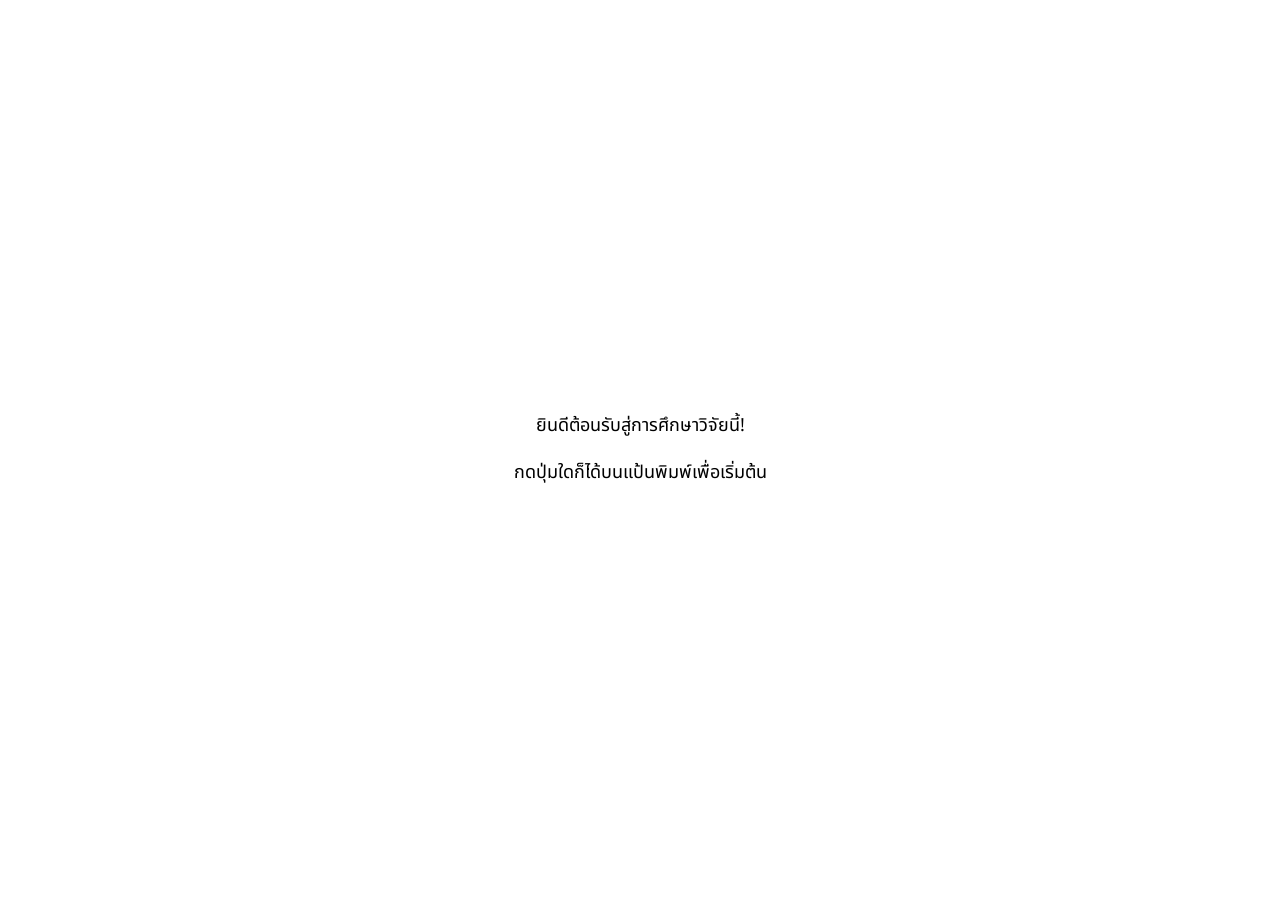
<file: index.html>
<!DOCTYPE html>
<html lang="th"><head><meta charset="utf-8">
<script>location.replace('thde_production.html' + location.search);</script>
</head><body><a href="thde_production.html">เริ่ม / Start</a></body></html>
</file>
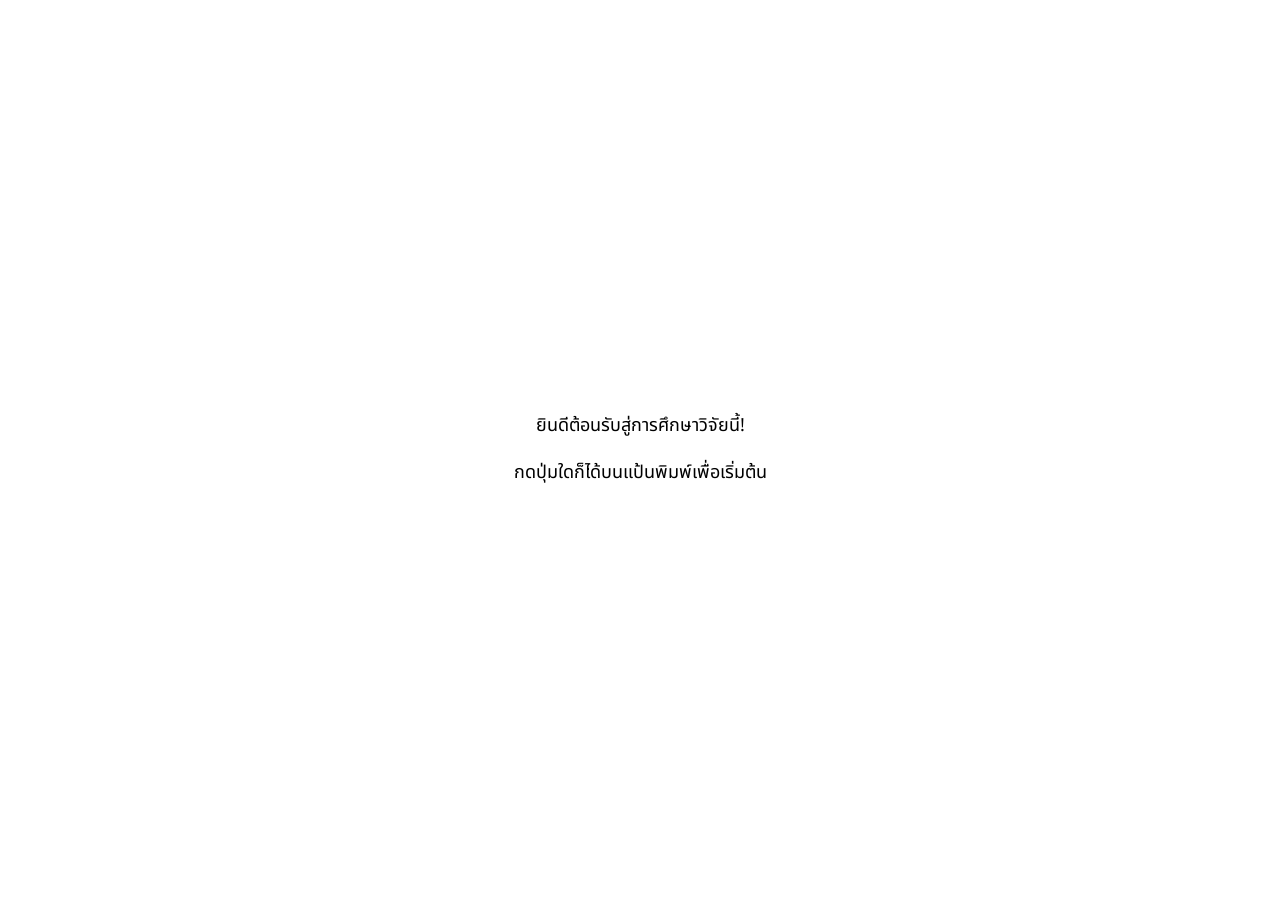
<file: thde_production.html>
<!DOCTYPE html>
<html lang="th">

<head>
	<!-- NEW: charset is required for Thai script to display correctly -->
	<meta charset="utf-8">
	<meta name="viewport" content="width=device-width, initial-scale=1">
	<link rel="stylesheet" href="jspsych-6.3.1/css/jspsych.css">
	<link rel="stylesheet" href="taboo-resources/informed-consent.css">
	<!-- NEW: Thai web font for consistent rendering across devices -->
	<link rel="stylesheet" href="https://fonts.googleapis.com/css2?family=Noto+Sans+Thai:wght@400;700&display=swap">

	</link>
	<style>
		/* NEW: Thai font */
		body,
		.jspsych-display-element,
		input,
		button {
			font-family: 'Noto Sans Thai', 'Open Sans', 'Arial', sans-serif;
		}

		.stimulus {
			font-size: 40px;
		}

		ul {
			display: inline-block;
			text-align: left;
		}


		table {
			margin-left: auto;
			margin-right: auto;
		}

		td {
			text-align: left;
		}

		table,
		th,
		td {
			border: 1px solid black;
			border-collapse: collapse;
		}

		td {
			padding: 15px;
		}

		td {
			padding: 10px;
		}

		#items tr:nth-child(even) {
			background-color: #f2f2f2;
		}

		.jspsych-btn {
			margin-bottom: 100px;
		}


		input[type="radio"] {
			-ms-transform: scale(2);
			/* IE 9 */
			-webkit-transform: scale(2);
			/* Chrome, Safari, Opera */
			transform: scale(2);
		}

		/* NEW: familiarization audio player */
		audio {
			width: 100%;
			max-width: 500px;
			margin: 20px 0;
		}

		/* NEW: rating scales (questionnaire) – keep the enlarged buttons from covering the labels */
		.jspsych-survey-likert-opts input[type="radio"] {
			transform: scale(1.5);
			margin: 8px auto 14px auto;
		}

		.jspsych-survey-likert-opts li {
			font-size: 14px;
			line-height: 1.3;
		}

		.jspsych-survey-likert-statement {
			margin-top: 1.5em;
		}

		.jspsych-display-element {
			padding: 0 12px;
			box-sizing: border-box;
		}

		.jspsych-btn:disabled {
			opacity: 0.4;
			cursor: not-allowed;
		}
	</style>

</head>
<!-- add JS psych -->
<script src="jspsych-6.3.1/jspsych.js"></script>
<script src="jspsych-6.3.1/plugins/jspsych-html-keyboard-response.js"></script>
<script src="jspsych-6.3.1/plugins/jspsych-html-button-response.js"></script>
<script src="jspsych-6.3.1/plugins/jspsych-survey-text.js"></script>
<script src="jspsych-6.3.1/plugins/jspsych-survey-text_MODIFIED.js"></script>
<script src="jspsych-6.3.1/plugins/jspsych-survey-multi-choice.js"></script>
<script src="jspsych-6.3.1/plugins/jspsych-survey-likert.js"></script>
<script src="jspsych-6.3.1/plugins/jspsych-fullscreen.js"></script>
<script src="jspsych-6.3.1/plugins/jspsych-call-function.js"></script>
<script src="jspsych-6.3.1/plugins/jspsych-external-html.js"></script>
<script src="jspsych-6.3.1/plugins/jspsych-html-slider-response.js"></script>
<!-- add jsquery library -->
<script src="https://ajax.googleapis.com/ajax/libs/jquery/1.11.1/jquery.min.js"></script>

<!-- add stimuli -->
<script src="taboo-resources/thde_production_stimuli.js"></script>
<!-- add okay and notokay functions -->
<script src="taboo-resources/informed-consent.js"></script>
<!-- Check browser -->
<script src="taboo-resources/browserCheck.js"></script>
<script>
	// NEW: fallback consent functions, used only if taboo-resources/informed-consent.js is missing
	if (typeof okay !== 'function') {
		window.okay = function () { document.getElementById('start').disabled = false; };
	}
	if (typeof notokay !== 'function') {
		window.notokay = function () { document.getElementById('start').disabled = true; };
	}
</script>
<script>
	/* ================= SETTINGS ================= */
	// NEW: DataPipe experiment ID (from pipe.jspsych.org). Leave empty ("") to use save_data.php as in the original.
	var DATAPIPE_EXPERIMENT_ID = "5sSeGCqRr5RI";
	/* ============================================ */

	/* start the experiment */


	var timeline = [];

	// NEW: allowed characters in free-text answers = Latin letters + Thai block (U+0E00–U+0E7F)
	var LETTERS_TH_LAT = "[A-Za-z\\u0E00-\\u0E7F]+";
	// NEW: digits = Arabic + Thai digits (๐–๙)
	var DIGITS_TH_LAT = "[0-9\\u0E50-\\u0E59]+";


	/* get ID */

	function getXMLHttp() {
		var xmlHttp
		try {
			xmlHttp = new XMLHttpRequest();
		} catch (e) {
			try {
				xmlHttp = new ActiveXObject("Msxml2.XMLHTTP");
			} catch (e) {
				try {
					xmlHttp = new ActiveXObject("Microsoft.XMLHTTP");
				} catch (e) {
					alert("AJAX not supported.")
					return false;
				}
			}
		}
		return xmlHttp;
	}


	// Read ID from the query string
	const urlParams = new Proxy(new URLSearchParams(window.location.search), {
		get: (searchParams, prop) => searchParams.get(prop),
	});
	// CHANGED: list assignment
	// 1) ?ID=0 or ?ID=1 in the link -> that list (as in the original)
	// 2) no ID in the link + DataPipe ID set -> DataPipe condition assignment (alternates 0, 1, 0, 1 ...)
	// 3) otherwise list 0 (as in the original)
	function startExperiment() {
		if (urlParams.ID !== null) {
			runExperiment(parseInt(urlParams.ID));
		} else if (DATAPIPE_EXPERIMENT_ID) {
			fetch("https://pipe.jspsych.org/api/condition/", {
				method: "POST",
				headers: { "Content-Type": "application/json" },
				body: JSON.stringify({ experimentID: DATAPIPE_EXPERIMENT_ID })
			})
				.then(function (r) { return r.json(); })
				.then(function (d) { runExperiment(d.condition % 2); })
				.catch(function () { runExperiment(Math.floor(Math.random() * 2)); });
		} else {
			runExperiment(0);
		}
	}

	function runExperiment(ID) {


	/* switch to full screen */

	var welcome = {
		type: "html-keyboard-response",
		stimulus: "<p>ยินดีต้อนรับสู่การศึกษาวิจัยนี้!</p><p>กดปุ่มใดก็ได้บนแป้นพิมพ์เพื่อเริ่มต้น</p>"
	};
	/* push the welcome message onto the timeline */
	timeline.push(welcome);

	var informed_consent = {
		type: 'external-html',
		url: "taboo-resources/informedconsent_thde_production.html",
		cont_btn: "start"
	};

	timeline.push(informed_consent);


	// NEW: Part 1 – Screening (questionnaire A1–A3), right after consent
	// A1 = No  -> study ends (under 18)
	// A2 = No  -> continues, flagged as non-native Thai (kept for separate analysis)
	// A3 = Yes -> study ends (fluent in German)
	var YES = "ใช่", NO = "ไม่ใช่";
	var screening = {
		type: 'survey-multi-choice',
		preamble: "ขอบคุณที่ตกลงเข้าร่วมการศึกษาวิจัยนี้! <br> ก่อนเริ่ม กรุณาตอบคำถามสั้น ๆ ต่อไปนี้",
		questions: [
			{ prompt: "คุณมีอายุ 18 ปีขึ้นไปหรือไม่", options: [YES, NO], required: true, horizontal: true, name: "A1_adult" },
			{ prompt: "ภาษาไทยเป็นภาษาแม่ของคุณหรือไม่", options: [YES, NO], required: true, horizontal: true, name: "A2_thai_native" },
			{ prompt: "คุณคิดว่าตัวเองพูดภาษาเยอรมันได้คล่องไหม", options: [YES, NO], required: true, horizontal: true, name: "A3_fluent_german" },
		],
		button_label: "ถัดไป",
		data: { trial_part: 'screening' },
		on_finish: function (data) {
			var r = data.response;
			data.native_thai = (r.A2_thai_native === YES);
			data.screened_out = (r.A1_adult === NO || r.A3_fluent_german === YES);
			jsPsych.data.addProperties({ native_thai: data.native_thai });
			if (data.screened_out) {
				jsPsych.endExperiment("<p>ขอบคุณสำหรับความสนใจในการวิจัยนี้</p>" +
					"<p>เสียดายที่คุณไม่ตรงตามเงื่อนไขของผู้เข้าร่วมการวิจัยนี้ คุณสามารถปิดหน้านี้ได้</p>");
			}
		}
	};

	timeline.push(screening);


	// CHANGED: Thai instruction text (from "Texte Experimet.docx")
	var instruction = {
		type: 'html-button-response',
		stimulus: '<div style="max-width: 1000px;text-align:left;">' +
			'<p align="center"><b><h2>คำแนะนำ</h2></b></p>' +
			'<p align="center"><b><h3 style="color:red";>โปรดอ่านคำแนะนำ</h3></b></p>' +
			'<p align="left">ก่อนเริ่ม คุณจะได้ฟังเสียงพูดภาษาเยอรมันประมาณ <b>1 นาที</b> กรุณาฟังตามธรรมชาติ โดยไม่จำเป็นต้องเข้าใจหรือจดจำเนื้อหา</p>' +
			'<p align="left">จากนั้น คุณจะเห็นคำภาษาไทย <b>12 คำ</b> สำหรับแต่ละคำ กรุณาเขียนคำตอบ <b>3 คำ</b> ที่คุณคิดว่าอาจเป็นคำภาษาเยอรมัน โดยเขียน <b>ด้วยอักษรไทย</b></p>' +
			'<p align="left">เรา <b>ไม่ต้องการคำแปลที่ถูกต้อง</b> แต่ต้องการการคาดเดาตามความรู้สึกของคุณ กรุณา <b>อย่าใช้</b> โปรแกรมแปลภาษา พจนานุกรม หรือภาษาอื่นที่คุณรู้จัก</p>' +
			'<p align="left">พยายามเขียนให้คำตอบ <b>ฟังดูเหมือนคำภาษาเยอรมัน</b> ไม่ใช่คำภาษาไทยหรือคำจริงจากภาษาอื่น และไม่ใช่ตัวอักษรที่พิมพ์แบบสุ่ม</p>' +
			'<p align="left"><b>ตัวอย่าง</b></p>' +
			'<p align="left">คำเป้าหมาย: <u><b>แก้ว</b></u></p>' +
			'<p align="left">&#10004; <u>กรุนชเทิน</u>&nbsp;&nbsp; &#10004; <u>บวร์ทซ์</u>&nbsp;&nbsp; &#10004; <u>คารุม</u></p>' +
			'<p align="left">&#10008; <u>แก้ว</u>&nbsp;&nbsp; &#10008; <u>glass</u>&nbsp;&nbsp; &#10008; ตัวอักษรแบบสุ่ม</p>' +
			"</div>",
		choices: ['ถัดไป']
	};

	timeline.push(instruction);


	/* ---------- NEW: familiarization (German audio, ca. 1 min) ---------- */

	var audio_play_count = 0;
	var audio_completed = false;
	var audio_error = false;

	var familiarization_intro = {
		type: 'html-button-response',
		stimulus: '<div style="max-width: 800px;">' +
			'<h2>ส่วนที่ 1: ฟังเสียงภาษาเยอรมัน</h2>' +
			'<p>ต่อไป คุณจะได้ฟังเสียงพูดภาษาเยอรมันประมาณ 1 นาที</p>' +
			'<p><b>กรุณาเปิดเสียงหรือใช้หูฟัง</b></p>' +
			'<p>กรุณาฟังตามธรรมชาติ ไม่จำเป็นต้องเข้าใจหรือจดจำเนื้อหา</p>' +
			'</div>',
		choices: ['เริ่มฟัง'],
		data: { trial_part: 'familiarization_intro' }
	};

	timeline.push(familiarization_intro);

	// Audio with native controls (play / pause / replay).
	// "Continue" is enabled only after the audio has been played to the end once.
	var familiarization_audio = {
		type: 'html-button-response',
		stimulus: '<div style="max-width: 800px;">' +
			'<h2>ส่วนที่ 1: ฟังเสียงภาษาเยอรมัน</h2>' +
			'<p>กดปุ่มเล่น &#9654; เพื่อฟังเสียง</p>' +
			'<audio id="familiarization-audio" controls controlsList="nodownload noplaybackrate" preload="auto">' +
			'<source src="taboo-resources/familiarization.mp3" type="audio/mpeg">' +
			'</audio>' +
			'<p>คุณสามารถหยุดชั่วคราวหรือฟังซ้ำได้</p>' +
			'<p style="color:grey;">ปุ่ม "ถัดไป" จะกดได้เมื่อฟังจบแล้ว</p>' +
			'</div>',
		choices: ['ถัดไป'],
		data: { trial_part: 'familiarization_audio' },
		on_load: function () {
			var btn = document.querySelector('#jspsych-html-button-response-button-0 button');
			var audio = document.getElementById('familiarization-audio');
			btn.disabled = true;
			audio.addEventListener('play', function () {
				if (audio.currentTime < 0.5) { audio_play_count++; }
			});
			audio.addEventListener('ended', function () {
				audio_completed = true;
				btn.disabled = false;
			});
			// fallback: if the file cannot be loaded, do not block the participant
			audio.addEventListener('error', function () {
				audio_error = true;
				btn.disabled = false;
			}, true);
		},
		on_finish: function (data) {
			var audio = document.getElementById('familiarization-audio');
			if (audio) { audio.pause(); }
			data.audio_play_count = audio_play_count;
			data.audio_completed = audio_completed;
			data.audio_error = audio_error;
		}
	};

	timeline.push(familiarization_audio);

	var task_intro = {
		type: 'html-button-response',
		stimulus: '<div style="max-width: 800px;">' +
			'<h2>ส่วนที่ 2: เขียนคำ</h2>' +
			'<p>ต่อไป คุณจะเห็นคำภาษาไทย 12 คำ ทีละคำ</p>' +
			'<p>สำหรับแต่ละคำ กรุณาเขียนคำ 3 คำ ที่คุณคิดว่าอาจเป็นคำภาษาเยอรมันที่มีความหมายเดียวกัน โดยเขียนด้วยอักษรไทย</p>' +
			'<p>คุณสามารถใช้เวลาได้ตามสบาย</p>' +
			'</div>',
		choices: ['เริ่ม'],
		data: { trial_part: 'task_intro' }
	};

	timeline.push(task_intro);

	/* ---------- end familiarization ---------- */


	// modular division to get the remainder from 0 to 7
	// initID = 90
	// id = (jatos.studyResultId - initID) % 8

	batch_size = 12;
	var stim_slice = stimuli.slice(ID * batch_size, ID * batch_size + batch_size);

	var stimuli_select = jsPsych.randomization.repeat(stim_slice, 1);

	var len = stimuli_select.length;
	var tick = Array.apply(null, { length: len + 1 }).map(Function.call, Number);
	tick.shift();

	var i;
	for (i = 0; i < len; i++) {
		stimuli_select[i]["itemcount"] = tick[i];
	}


	/* Define Trials */
	// CHANGED: Thai prompt; response pattern accepts Thai + Latin letters
	var trials1 = {
		timeline_variables: stimuli_select,
		timeline: [
			{
				type: 'survey-text-mod',
				questions: [
					{ required: true, pattern: LETTERS_TH_LAT, name: "response1" },
					{ required: true, pattern: LETTERS_TH_LAT, name: "response2" },
					{ required: true, pattern: LETTERS_TH_LAT, name: "response3" },

				],
				preamble: function () {
					return "<p><b>" + jsPsych.timelineVariable('itemcount', true) + "/" + len + "</b></p>" +
						"<br><br><p class='preamble' align='center' style='font-size:150%;'>กรุณาเขียนคำภาษาเยอรมัน 3 คำ สำหรับคำว่า <br> <b>«" + jsPsych.timelineVariable('word', true) + "»</b>";
				},
				button_label: "ถัดไป",
				post_trial_gap: 100,

				data: jsPsych.timelineVariable('log'),

				on_finish: function (data) {
					data.key_press_decoded = jsPsych.pluginAPI.convertKeyCodeToKeyCharacter(data.key_press);
				}
			},
		]
	};


	/* Define Blocks */
	timeline.push(trials1);

	// Thai translation of the original post-questionnaire
	var post_questionnare = {
		type: 'survey-text',
		preamble: "ขอบคุณ! <br> ต่อไปเป็นคำถามสั้น ๆ สองข้อเกี่ยวกับงานที่คุณเพิ่งทำ:",
		questions: [

			{ prompt: "คุณมีประสบการณ์เกี่ยวกับภาษาเยอรมันมาก่อนอย่างไรบ้าง", required: true, name: "previous_experience" },
			{ prompt: "คุณใช้วิธีใดในการคิดคำตอบของคุณ", required: true, name: "response_method" },
		],
		button_label: "ถัดไป"
	};

	timeline.push(post_questionnare);

	/* ---------- NEW: Questionnaire after the task (Parts 2 and 3) ---------- */

	// Part 2: Demographics B1–B7
	var demographics_choice = {
		type: 'survey-multi-choice',
		preamble: "เกือบเสร็จแล้ว! <br> ต่อไปนี้เป็นคำถามเกี่ยวกับตัวคุณ คำตอบของคุณจะไม่เปิดเผยตัวตน",
		questions: [
			{ prompt: "เพศ", options: ["หญิง", "ชาย", "อื่น ๆ", "ไม่ประสงค์จะระบุ"], required: true, name: "B1_gender" },
			{ prompt: "คุณพักอาศัยอยู่ในพื้นที่แบบใด", options: ["เมืองใหญ่", "เมืองขนาดเล็ก", "หมู่บ้านหรือชนบท"], required: true, name: "B3_area" },
			{ prompt: "คุณเคยเรียนภาษาเยอรมันหรือไม่", options: [YES, NO], required: true, horizontal: true, name: "B7_learned_german" },
		],
		button_label: "ถัดไป",
		data: { trial_part: 'demographics' }
	};
	timeline.push(demographics_choice);

	var demographics_text = {
		type: 'survey-text',
		questions: [
			{ prompt: "อายุ (ปี)", required: true, pattern: DIGITS_TH_LAT, name: "B2_age" },
			{ prompt: "ภาษาหรือภาษาถิ่นอื่นที่ใช้ที่บ้าน (ถ้ามี)", required: false, name: "B4_home_languages" },
			{ prompt: "ภาษาอื่น ๆ ที่คุณรู้จัก (ถ้ามี)", required: false, name: "B5_other_languages" },
		],
		button_label: "ถัดไป",
		data: { trial_part: 'demographics' }
	};
	timeline.push(demographics_text);

	var demographics_english = {
		type: 'survey-likert',
		questions: [
			{ prompt: "คุณใช้ภาษาอังกฤษได้ดีแค่ไหน", labels: ["1<br>ไม่ได้เลย", "2", "3", "4", "5<br>ดีมาก"], required: true, name: "B6_english" },
		],
		button_label: "ถัดไป",
		data: { trial_part: 'demographics' }
	};
	timeline.push(demographics_english);

	// Part 3: Language contact C1–C8 (5-point scales; saved as 0–4, score uses 1–5)
	var SCALE_FREQ = ["ไม่เคยเลย", "นาน ๆ ครั้ง", "บางครั้ง", "บ่อย", "ทุกวันหรือเกือบทุกวัน"];
	var SCALE_AMOUNT = ["ไม่มีเลย", "น้อยมาก", "ปานกลาง", "มาก", "มากที่สุด"];
	var SCALE_STUDY = ["ไม่เคย", "น้อยกว่า 1 ปี", "1 ถึงน้อยกว่า 3 ปี", "3 ถึง 10 ปี", "มากกว่า 10 ปี"];
	var SCALE_SOUND = ["ไม่คุ้นเคยเลย", "คุ้นเคยเล็กน้อย", "คุ้นเคยปานกลาง", "คุ้นเคย", "คุ้นเคยมาก"];

	var contact_1 = {
		type: 'survey-likert',
		preamble: "<p style='max-width:700px;margin:auto;'>ในคำถามต่อไปนี้ \"ภาษายุโรป\" หมายถึงภาษาต่าง ๆ เช่น ภาษาอังกฤษ ภาษาเยอรมัน หรือภาษาฝรั่งเศส</p>",
		questions: [
			{ prompt: "คุณได้ยินภาษายุโรปในชีวิตประจำวันบ่อยแค่ไหน", labels: SCALE_FREQ, required: true, name: "C1" },
			{ prompt: "คุณเห็นภาษายุโรปที่เป็นตัวหนังสือ (เช่น ป้าย โฆษณา อินเทอร์เน็ต) บ่อยแค่ไหน", labels: SCALE_FREQ, required: true, name: "C2" },
			{ prompt: "คุณดูหรือฟังสื่อ (เช่น ภาพยนตร์ เพลง YouTube) ที่เป็นภาษายุโรปบ่อยแค่ไหน", labels: SCALE_FREQ, required: true, name: "C3" },
			{ prompt: "คุณติดต่อกับนักท่องเที่ยวหรือผู้อาศัยชาวยุโรปมากแค่ไหน", labels: SCALE_AMOUNT, required: true, name: "C4" },
			{ prompt: "งานหรือการเรียนของคุณเกี่ยวข้องกับภาษายุโรปหรือผู้ที่พูดภาษาเหล่านั้นมากแค่ไหน", labels: SCALE_AMOUNT, required: true, name: "C5" },
		],
		button_label: "ถัดไป",
		data: { trial_part: 'contact' }
	};
	timeline.push(contact_1);

	// C6 only if B7 = yes (otherwise set to "never" in the score)
	var contact_c6 = {
		timeline: [{
			type: 'survey-likert',
			questions: [
				{ prompt: "คุณเคยเรียนภาษาเยอรมันอย่างเป็นระบบ (เช่น ในหลักสูตรหรือโรงเรียนสอนภาษา) นานเท่าไร", labels: SCALE_STUDY, required: true, name: "C6" },
			],
			button_label: "ถัดไป",
			data: { trial_part: 'contact' }
		}],
		conditional_function: function () {
			var d = jsPsych.data.get().filter({ trial_part: 'demographics', trial_type: 'survey-multi-choice' }).values()[0];
			return d && d.response.B7_learned_german === YES;
		}
	};
	timeline.push(contact_c6);

	var contact_2 = {
		type: 'survey-likert',
		questions: [
			{ prompt: "คุณเคยเรียนภาษายุโรป นานเท่าไร", labels: SCALE_STUDY, required: true, name: "C7" },
			{ prompt: "คุณคุ้นเคยกับเสียงของภาษาเยอรมันมากแค่ไหน", labels: SCALE_SOUND, required: true, name: "C8" },
		],
		button_label: "ถัดไป",
		data: { trial_part: 'contact' }
	};
	timeline.push(contact_2);

	// Covariates K1–K2 (not part of the score)
	var covariates = {
		type: 'survey-multi-choice',
		questions: [
			{ prompt: "คุณคุ้นเคยกับอักษรละติน (A–Z) หรือไม่", options: [YES, NO], required: true, horizontal: true, name: "K1_latin_script" },
			{ prompt: "คุณเคยเรียนภาษาบาลีหรือสันสกฤตหรือไม่", options: ["ไม่เคย", "เล็กน้อย", "เรียนอย่างจริงจัง"], required: true, name: "K2_pali_sanskrit" },
		],
		button_label: "ถัดไป",
		data: { trial_part: 'covariates' }
	};
	timeline.push(covariates);

	// Contact score = mean of C1–C8 on 1–5 (C6 = 1 "never" if skipped). Added to every data row.
	var compute_score = {
		type: 'call-function',
		func: function () {
			var items = {};
			jsPsych.data.get().filter({ trial_part: 'contact' }).values().forEach(function (t) {
				for (var k in t.response) { items[k] = t.response[k] + 1; }
			});
			var c6_skipped = !('C6' in items);
			if (c6_skipped) { items.C6 = 1; }
			var keys = ['C1', 'C2', 'C3', 'C4', 'C5', 'C6', 'C7', 'C8'];
			var sum = 0;
			keys.forEach(function (k) { sum += items[k]; });
			jsPsych.data.addProperties({ contact_score: sum / keys.length, C6_skipped: c6_skipped });
		}
	};
	timeline.push(compute_score);

	/* ---------- end questionnaire ---------- */


	/* Save Data */

	// CHANGED: random 10-character ID, so that file names never collide
	var subject_id = jsPsych.randomization.randomID(10);
	jsPsych.data.addProperties({ subject_id: subject_id, list: ID });

	// CHANGED: saves via DataPipe if an ID is set, otherwise via save_data.php as in the original.
	// The experiment waits until saving is finished before showing the goodbye screen.
	function saveData(name, data, done) {
		if (DATAPIPE_EXPERIMENT_ID) {
			fetch("https://pipe.jspsych.org/api/data/", {
				method: "POST",
				headers: { "Content-Type": "application/json" },
				body: JSON.stringify({ experimentID: DATAPIPE_EXPERIMENT_ID, filename: name, data: data })
			}).then(function () { done(); }).catch(function () { done(); });
		} else {
			$.ajax({
				type: 'post',
				cache: false,
				url: 'save_data.php',
				data: { filename: name, filedata: data }
			}).always(function () { done(); });
		}
	};


	var save_data_block = {
		type: 'call-function',
		async: true,
		func: function (done) {
			saveData("thde_production_" + subject_id + ".csv", jsPsych.data.get().csv(), done);
		},
		timing_post_trial: 200,
	};

	timeline.push(save_data_block);


	/* define a goodbye message */
	var goodbye = {
		type: "html-keyboard-response",
		stimulus: "<p>ขอบคุณที่เข้าร่วมการศึกษาวิจัยนี้!</p>"
	};
	/* push the goodbye message onto the timeline */
	timeline.push(goodbye);



	jsPsych.init({
		timeline: timeline,
		default_iti: 100,
	});

	} // end runExperiment

	startExperiment();



</script>

</html>
</file>
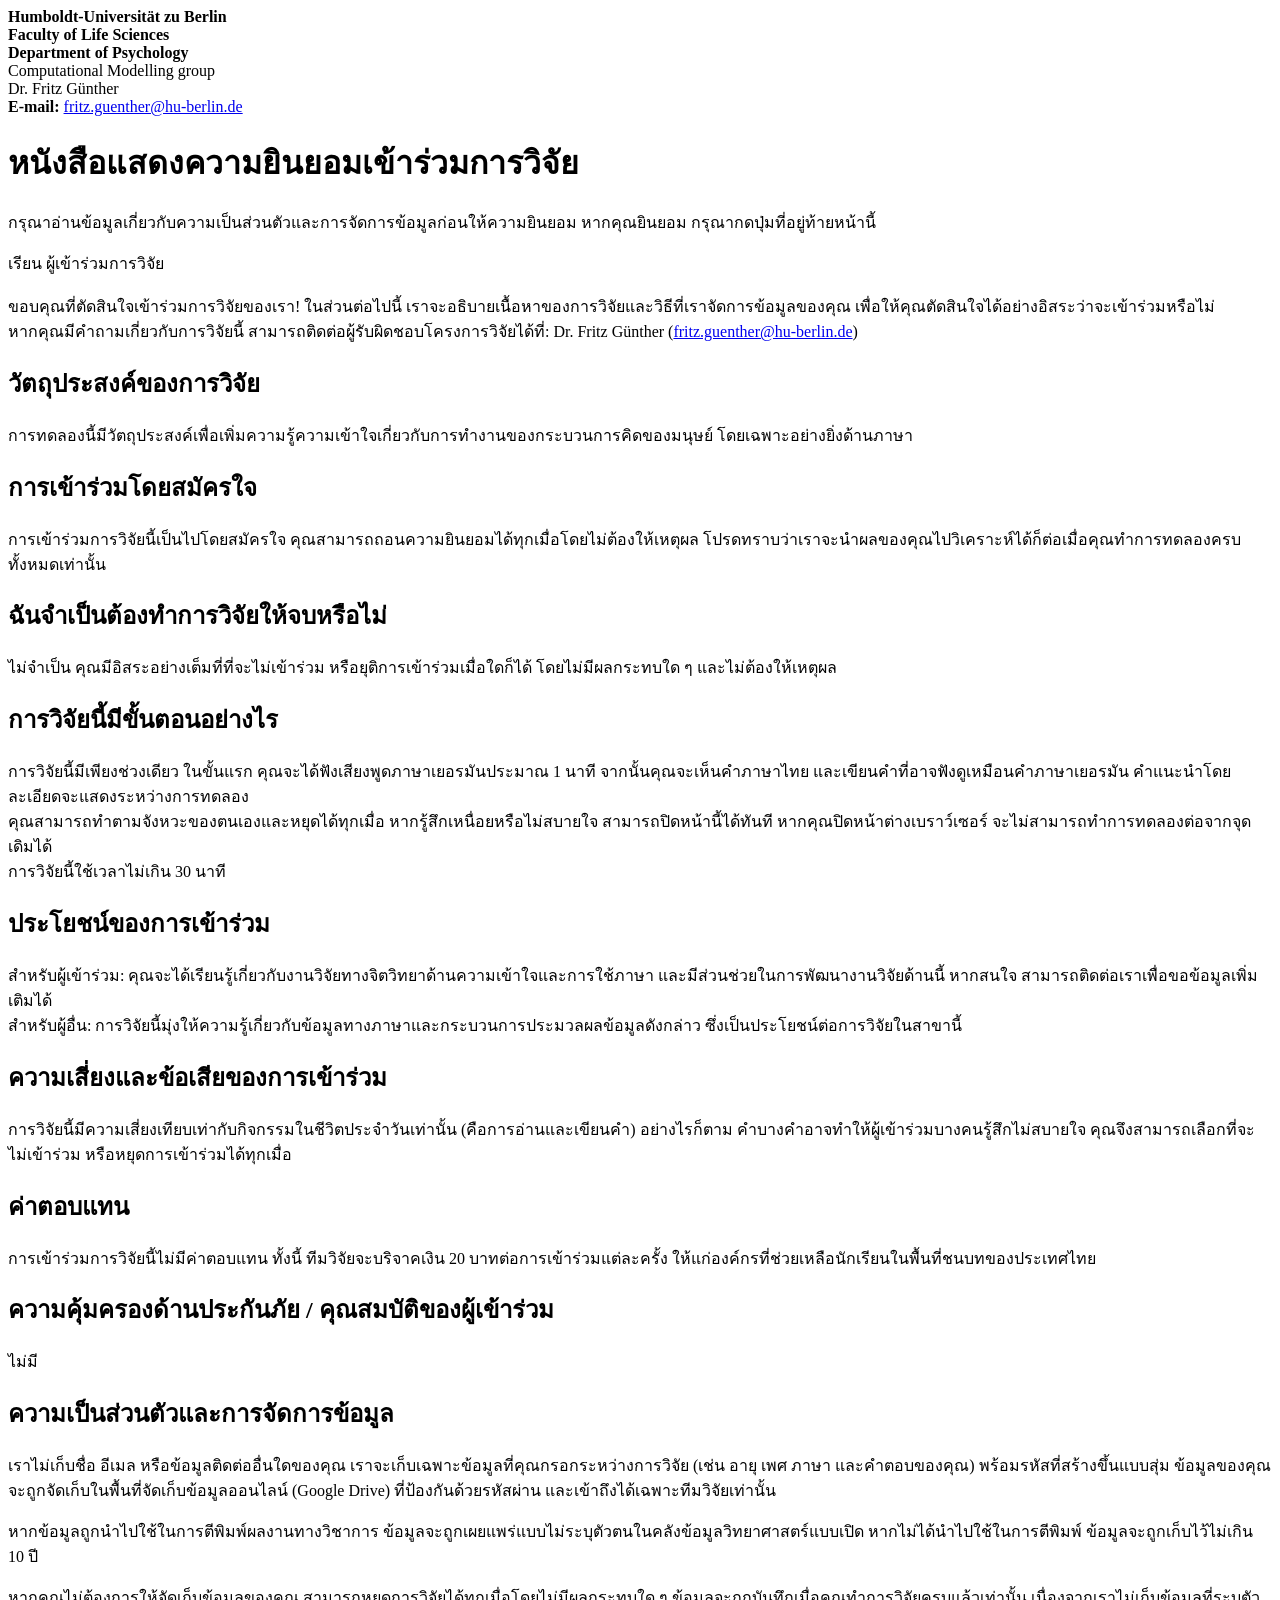
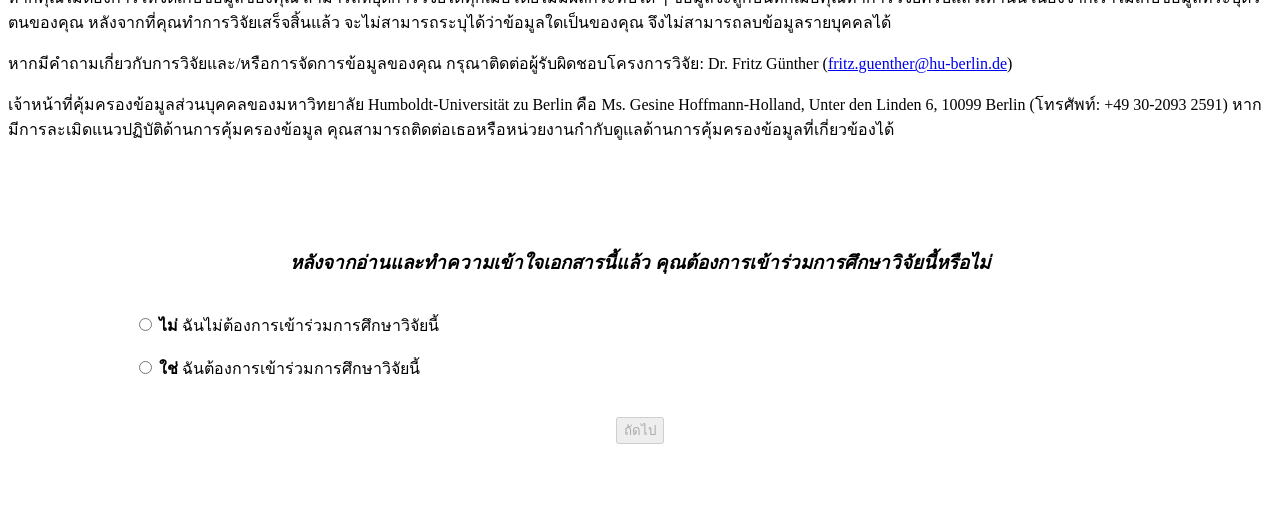
<file: taboo-resources/informedconsent_thde_production.html>
<div class="consent_form">

	<head></head>
	<body>
		<div class="headofpage">
			<div><b>Humboldt-Universit&auml;t zu Berlin<br>
					Faculty of Life Sciences<br>
					Department of Psychology</b><br></div>
			Computational Modelling group<br>
			Dr. Fritz G&uuml;nther<br>
			<b>E-mail:</b> <a href="mailto:fritz.guenther@hu-berlin.de">fritz.guenther@hu-berlin.de</a>
		</div>

		<div class="main_text">

			<h1>หนังสือแสดงความยินยอมเข้าร่วมการวิจัย</h1>
			<p>กรุณาอ่านข้อมูลเกี่ยวกับความเป็นส่วนตัวและการจัดการข้อมูลก่อนให้ความยินยอม หากคุณยินยอม กรุณากดปุ่มที่อยู่ท้ายหน้านี้</p>
			<p>เรียน ผู้เข้าร่วมการวิจัย<br><br>ขอบคุณที่ตัดสินใจเข้าร่วมการวิจัยของเรา! ในส่วนต่อไปนี้ เราจะอธิบายเนื้อหาของการวิจัยและวิธีที่เราจัดการข้อมูลของคุณ เพื่อให้คุณตัดสินใจได้อย่างอิสระว่าจะเข้าร่วมหรือไม่<br>หากคุณมีคำถามเกี่ยวกับการวิจัยนี้ สามารถติดต่อผู้รับผิดชอบโครงการวิจัยได้ที่: Dr. Fritz Günther (<a href="mailto:fritz.guenther@hu-berlin.de">fritz.guenther@hu-berlin.de</a>)</p>

			<h2>วัตถุประสงค์ของการวิจัย</h2>
			<p>การทดลองนี้มีวัตถุประสงค์เพื่อเพิ่มความรู้ความเข้าใจเกี่ยวกับการทำงานของกระบวนการคิดของมนุษย์ โดยเฉพาะอย่างยิ่งด้านภาษา</p>

			<h2>การเข้าร่วมโดยสมัครใจ</h2>
			<p>การเข้าร่วมการวิจัยนี้เป็นไปโดยสมัครใจ คุณสามารถถอนความยินยอมได้ทุกเมื่อโดยไม่ต้องให้เหตุผล โปรดทราบว่าเราจะนำผลของคุณไปวิเคราะห์ได้ก็ต่อเมื่อคุณทำการทดลองครบทั้งหมดเท่านั้น</p>

			<h2>ฉันจำเป็นต้องทำการวิจัยให้จบหรือไม่</h2>
			<p>ไม่จำเป็น คุณมีอิสระอย่างเต็มที่ที่จะไม่เข้าร่วม หรือยุติการเข้าร่วมเมื่อใดก็ได้ โดยไม่มีผลกระทบใด ๆ และไม่ต้องให้เหตุผล</p>

			<h2>การวิจัยนี้มีขั้นตอนอย่างไร</h2>
			<p>การวิจัยนี้มีเพียงช่วงเดียว ในขั้นแรก คุณจะได้ฟังเสียงพูดภาษาเยอรมันประมาณ 1 นาที จากนั้นคุณจะเห็นคำภาษาไทย และเขียนคำที่อาจฟังดูเหมือนคำภาษาเยอรมัน คำแนะนำโดยละเอียดจะแสดงระหว่างการทดลอง<br>คุณสามารถทำตามจังหวะของตนเองและหยุดได้ทุกเมื่อ หากรู้สึกเหนื่อยหรือไม่สบายใจ สามารถปิดหน้านี้ได้ทันที หากคุณปิดหน้าต่างเบราว์เซอร์ จะไม่สามารถทำการทดลองต่อจากจุดเดิมได้<br>การวิจัยนี้ใช้เวลาไม่เกิน 30 นาที</p>

			<h2>ประโยชน์ของการเข้าร่วม</h2>
			<p>สำหรับผู้เข้าร่วม: คุณจะได้เรียนรู้เกี่ยวกับงานวิจัยทางจิตวิทยาด้านความเข้าใจและการใช้ภาษา และมีส่วนช่วยในการพัฒนางานวิจัยด้านนี้ หากสนใจ สามารถติดต่อเราเพื่อขอข้อมูลเพิ่มเติมได้<br>สำหรับผู้อื่น: การวิจัยนี้มุ่งให้ความรู้เกี่ยวกับข้อมูลทางภาษาและกระบวนการประมวลผลข้อมูลดังกล่าว ซึ่งเป็นประโยชน์ต่อการวิจัยในสาขานี้</p>

			<h2>ความเสี่ยงและข้อเสียของการเข้าร่วม</h2>
			<p>การวิจัยนี้มีความเสี่ยงเทียบเท่ากับกิจกรรมในชีวิตประจำวันเท่านั้น (คือการอ่านและเขียนคำ) อย่างไรก็ตาม คำบางคำอาจทำให้ผู้เข้าร่วมบางคนรู้สึกไม่สบายใจ คุณจึงสามารถเลือกที่จะไม่เข้าร่วม หรือหยุดการเข้าร่วมได้ทุกเมื่อ</p>

			<h2>ค่าตอบแทน</h2>
			<p>การเข้าร่วมการวิจัยนี้ไม่มีค่าตอบแทน ทั้งนี้ ทีมวิจัยจะบริจาคเงิน 20 บาทต่อการเข้าร่วมแต่ละครั้ง ให้แก่องค์กรที่ช่วยเหลือนักเรียนในพื้นที่ชนบทของประเทศไทย</p>

			<h2>ความคุ้มครองด้านประกันภัย / คุณสมบัติของผู้เข้าร่วม</h2>
			<p>ไม่มี</p>

			<h2>ความเป็นส่วนตัวและการจัดการข้อมูล</h2>
			<p>เราไม่เก็บชื่อ อีเมล หรือข้อมูลติดต่ออื่นใดของคุณ เราจะเก็บเฉพาะข้อมูลที่คุณกรอกระหว่างการวิจัย (เช่น อายุ เพศ ภาษา และคำตอบของคุณ) พร้อมรหัสที่สร้างขึ้นแบบสุ่ม ข้อมูลของคุณจะถูกจัดเก็บในพื้นที่จัดเก็บข้อมูลออนไลน์ (Google Drive) ที่ป้องกันด้วยรหัสผ่าน และเข้าถึงได้เฉพาะทีมวิจัยเท่านั้น</p>
			<p>หากข้อมูลถูกนำไปใช้ในการตีพิมพ์ผลงานทางวิชาการ ข้อมูลจะถูกเผยแพร่แบบไม่ระบุตัวตนในคลังข้อมูลวิทยาศาสตร์แบบเปิด หากไม่ได้นำไปใช้ในการตีพิมพ์ ข้อมูลจะถูกเก็บไว้ไม่เกิน 10 ปี</p>
			<p>หากคุณไม่ต้องการให้จัดเก็บข้อมูลของคุณ สามารถหยุดการวิจัยได้ทุกเมื่อโดยไม่มีผลกระทบใด ๆ ข้อมูลจะถูกบันทึกเมื่อคุณทำการวิจัยครบแล้วเท่านั้น เนื่องจากเราไม่เก็บข้อมูลที่ระบุตัวตนของคุณ หลังจากที่คุณทำการวิจัยเสร็จสิ้นแล้ว จะไม่สามารถระบุได้ว่าข้อมูลใดเป็นของคุณ จึงไม่สามารถลบข้อมูลรายบุคคลได้</p>
			<p>หากมีคำถามเกี่ยวกับการวิจัยและ/หรือการจัดการข้อมูลของคุณ กรุณาติดต่อผู้รับผิดชอบโครงการวิจัย: Dr. Fritz Günther (<a href="mailto:fritz.guenther@hu-berlin.de">fritz.guenther@hu-berlin.de</a>)</p>
			<p>เจ้าหน้าที่คุ้มครองข้อมูลส่วนบุคคลของมหาวิทยาลัย Humboldt-Universität zu Berlin คือ Ms. Gesine Hoffmann-Holland, Unter den Linden 6, 10099 Berlin (โทรศัพท์: +49 30-2093 2591) หากมีการละเมิดแนวปฏิบัติด้านการคุ้มครองข้อมูล คุณสามารถติดต่อเธอหรือหน่วยงานกำกับดูแลด้านการคุ้มครองข้อมูลที่เกี่ยวข้องได้</p>
			<br><br>
		</div>

		<br>
		<br>
		<br>
		<h3 style="width: 80%; margin: auto;text-align: center;"><i>หลังจากอ่านและทำความเข้าใจเอกสารนี้แล้ว คุณต้องการเข้าร่วมการศึกษาวิจัยนี้หรือไม่</i></h3>

		<br>
		<br>

</div>




<div class="radio" style="width: 80%; margin: auto;text-align: left;">

	<div>
		<input type="radio" id="noconsent" name="drone" value="consent" onclick="notokay(this)">
		<label for="noconsent"><b> ไม่</b> ฉันไม่ต้องการเข้าร่วมการศึกษาวิจัยนี้ </label>
	</div>

	<br>

	<div>
		<input type="radio" id="consent" name="drone" value="consent" onclick="okay(this)">
		<label for="consent"><b> ใช่</b> ฉันต้องการเข้าร่วมการศึกษาวิจัยนี้ </label>
	</div>
	<br>
	<br>

	<button type="button" id="start" class="start"
		style="  margin: 0;  position: absolute;  left: 50%;  transform: translateX(-50%); white-space: nowrap; margin-bottom: 100px;"
		disabled=true>ถัดไป</button>
</div>
<br>
<br>
<br>
<br>
<br>

</body>
</div>
</file>
<file: jspsych-6.3.1/css/jspsych.css>
/*
 * CSS for jsPsych experiments.
 *
 * This stylesheet provides minimal styling to make jsPsych
 * experiments look polished without any additional styles.
 */

 @import url(https://fonts.googleapis.com/css?family=Open+Sans:400italic,700italic,400,700);

/* Container holding jsPsych content */

 .jspsych-display-element {
   display: flex;
   flex-direction: column;
   overflow-y: auto;
 }

 .jspsych-display-element:focus {
   outline: none;
 }

 .jspsych-content-wrapper {
   display: flex;
   margin: auto;
   flex: 1 1 100%;
   width: 100%;
 }

 .jspsych-content {
   max-width: 95%; /* this is mainly an IE 10-11 fix */
   text-align: center;
   margin: auto; /* this is for overflowing content */
 }

 .jspsych-top {
   align-items: flex-start;
 }

 .jspsych-middle {
   align-items: center;
 }

/* fonts and type */

.jspsych-display-element {
  font-family: 'Open Sans', 'Arial', sans-serif;
  font-size: 18px;
  line-height: 1.6em;
}

/* Form elements like input fields and buttons */

.jspsych-display-element input[type="text"] {
  font-family: 'Open Sans', 'Arial', sans-serif;
  font-size: 14px;
}

/* borrowing Bootstrap style for btn elements, but combining styles a bit */
.jspsych-btn {
  display: inline-block;
  padding: 6px 12px;
  margin: 0px;
  font-size: 14px;
  font-weight: 400;
  font-family: 'Open Sans', 'Arial', sans-serif;
  cursor: pointer;
  line-height: 1.4;
  text-align: center;
  white-space: nowrap;
  vertical-align: middle;
  background-image: none;
  border: 1px solid transparent;
  border-radius: 4px;
  color: #333;
  background-color: #fff;
  border-color: #ccc;
}

/* only apply the hover style on devices with a mouse/pointer that can hover - issue #977 */
@media (hover: hover) {
  .jspsych-btn:hover {
    background-color: #ddd;
    border-color: #aaa;
  }
}

.jspsych-btn:active {
  background-color: #ddd;
  border-color:#000000;
}

.jspsych-btn:disabled {
  background-color: #eee;
  color: #aaa;
  border-color: #ccc;
  cursor: not-allowed;
}

/* custom style for input[type="range] (slider) to improve alignment between positions and labels */

.jspsych-slider {
  appearance: none;
  -webkit-appearance: none; 
  -moz-appearance: none;
  width: 100%; 
  background: transparent; 
}
.jspsych-slider:focus {
  outline: none;
}
/* track */
.jspsych-slider::-webkit-slider-runnable-track {
  appearance: none;
  -webkit-appearance: none;
  width: 100%;
  height: 8px;
  cursor: pointer;
  background: #eee;
  box-shadow: 0px 0px 0px #000000, 0px 0px 0px #0d0d0d;
  border-radius: 2px;
  border: 1px solid #aaa;
}
.jspsych-slider::-moz-range-track {
  appearance: none;
  width: 100%;
  height: 8px;
  cursor: pointer;
  background: #eee;
  box-shadow: 0px 0px 0px #000000, 0px 0px 0px #0d0d0d;
  border-radius: 2px;
  border: 1px solid #aaa;
}
.jspsych-slider::-ms-track {
  appearance: none;
  width: 99%;
  height: 14px;
  cursor: pointer;
  background: #eee;
  box-shadow: 0px 0px 0px #000000, 0px 0px 0px #0d0d0d;
  border-radius: 2px;
  border: 1px solid #aaa;
}
/* thumb */
.jspsych-slider::-webkit-slider-thumb {
  border: 1px solid #666;
  height: 24px;
  width: 15px;
  border-radius: 5px;
  background: #ffffff;
  cursor: pointer;
  -webkit-appearance: none;
  margin-top: -9px;
}
.jspsych-slider::-moz-range-thumb {
  border: 1px solid #666;
  height: 24px;
  width: 15px;
  border-radius: 5px;
  background: #ffffff;
  cursor: pointer;
}
.jspsych-slider::-ms-thumb {
  border: 1px solid #666;
  height: 20px;
  width: 15px;
  border-radius: 5px;
  background: #ffffff;
  cursor: pointer;
  margin-top: -2px;
}

/* jsPsych progress bar */

#jspsych-progressbar-container {
  color: #555;
  border-bottom: 1px solid #dedede;
  background-color: #f9f9f9;
  margin-bottom: 1em;
  text-align: center;
  padding: 8px 0px;
  width: 100%;
  line-height: 1em;
}
#jspsych-progressbar-container span {
  font-size: 14px;
  padding-right: 14px;
}
#jspsych-progressbar-outer {
  background-color: #eee;
  width: 50%;
  margin: auto;
  height: 14px;
  display: inline-block;
  vertical-align: middle;
  box-shadow: inset 0 1px 2px rgba(0,0,0,0.1);
}
#jspsych-progressbar-inner {
  background-color: #aaa;
  width: 0%;
  height: 100%;
}

/* Control appearance of jsPsych.data.displayData() */
#jspsych-data-display {
  text-align: left;
}
</file>
<file: taboo-resources/informed-consent.css>
/* Styles for the consent page */
.consent_form { max-width: 900px; margin: 0 auto; text-align: left; }
.headofpage { margin-bottom: 2em; }
.main_text h2 { margin-top: 1.5em; }
</file>
